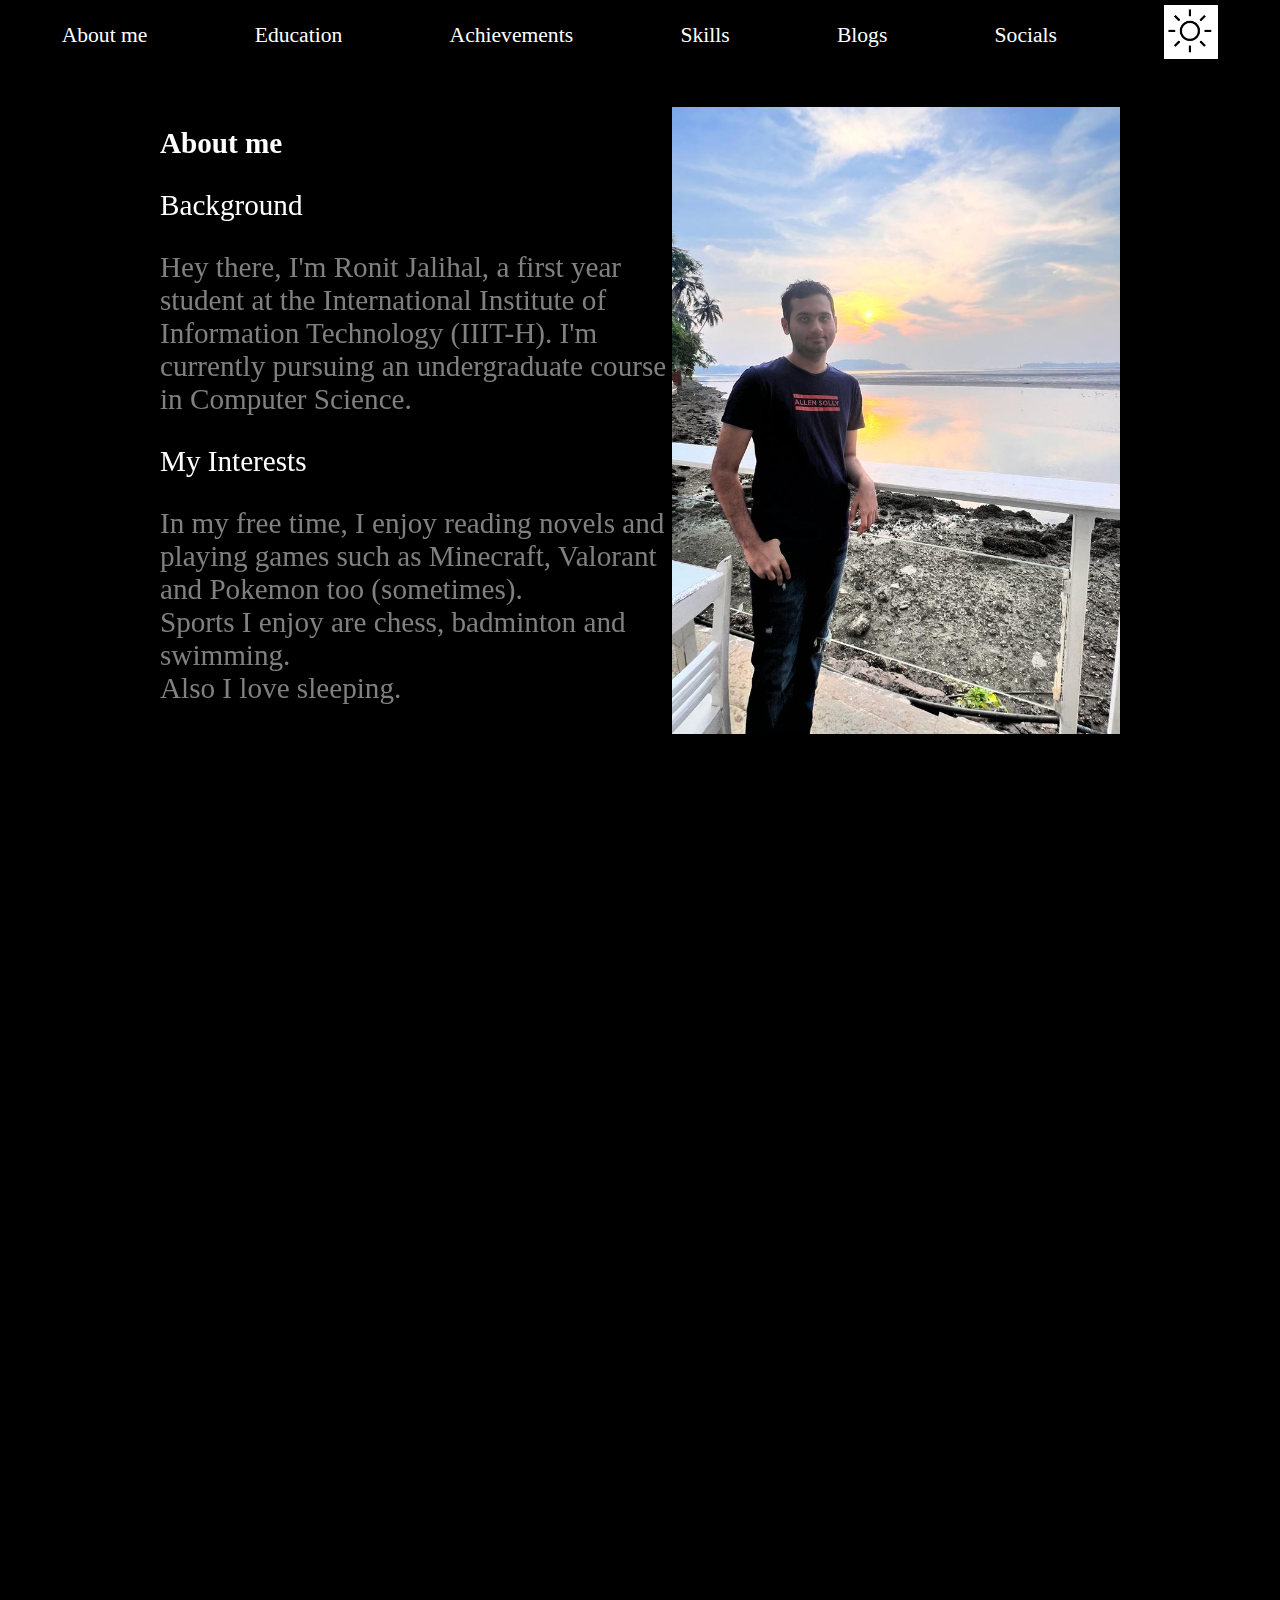
<file: index.html>
<!DOCTYPE html>
<html>

<head>
    <link rel="stylesheet" href="website.css">
    <title>
        About me
    </title>
    <link rel="stylesheet" href="https://unpkg.com/aos@next/dist/aos.css" />
</head>

<body>
    <div class="navbar-flexbox">
        <div class="navbar-links">
            <a href="#about-me" class="link">
                About me
            </a>
        </div>
        <div class="navbar-links">
            <a href="#Education" class="link">
                Education
            </a>
        </div>
        <div class="navbar-links">
            <a href="#Achievements" class="link">
                Achievements
            </a>
        </div>
        <div class="navbar-links">
            <a href="#Skills" class="link">
                Skills
            </a>
        </div>
        <div class="navbar-links">
            <a href="#Blogs" class="link">
                Blogs
            </a>
        </div>
        <div class="navbar-links">
            <a href="#socials" class="link">
                Socials
            </a>
        </div>
        <div class="navbar-links">
            <img src="light-mode.png" class="darkmode-images" id="toggleButton" />
        </div>
    </div>
    <div data-aos="fade-right" class="aboutme-flexbox" id="about-me">
        <div class="aboutme-heading">
            <h1 class="aboutme-heading">About me</h1>
            <p class="aboutme-heading">Background</p>
            <p class="aboutme-content">
                Hey there, I'm Ronit Jalihal, a first year student at the International Institute of Information
                Technology (IIIT-H).
                I'm currently pursuing an undergraduate course in Computer Science.
            <p class="aboutme-heading">My Interests</p>
            <p class="aboutme-content">
                In my free time, I enjoy reading novels and playing games such as Minecraft, Valorant and Pokemon too
                (sometimes).
                <br>Sports I enjoy are chess, badminton and swimming.
                <br>Also I love sleeping.
            </p>
        </div>
        <div class="aboutme-image">
            <image src="aboutme-pfp.jpeg" class="images"></image>
        </div>
    </div>
    <div data-aos="fade-right" class="education-flexbox" id="Education">
        <div>
            <h1 class="part-header">Educational background</h1>
        </div>
        <p>
        <h2 class="education-heading">International Institute of Information Technology <i>(2023 - Ongoing)</i></h2>
        <p class="education-content">
            Pursuing Bachelor of Technology in Computer Science <br>
            CGPA:8.94<br>
            Completed courses:<br> Programming in C, Digital Systems and Microcontrollers, Real Analysis and Discrete
            Structures
        </p>
        <h2 class="education-heading">Alard Public School <i>(2021-2023)</i></h2>
        <p class="education-content">
            12th CBSE result: 95.2%
        </p>
        <h2 class="education-heading">Indira National School<i>(2011-2021)</i></h2>
        <p class="education-content">
            10th CBSE result: 93.4%
        </p>
        </p>
    </div>
    <div data-aos="fade-right" class="achievements-flexbox" id="Achievements">
        <h1 class="part-header">Achievements</h1>
        <p class="achievements-text">
            Went upto district level in Spelling Bee<br><br>
            JEE MAIN AIR: 975 <br><br>
            JEE ADV AIR: 5617<br><br>
            KVPY AIR: 1200
        </p>
    </div>
    <div data-aos="fade-right" class="skills-flexbox" id="Skills">
        <div>
            <h1 class="part-header">Skills</h1>
        </div>
        <div class="skills-content">
            <div>
                <button class="button-styling">C</button>
            </div>
            <div>
                <button class="button-styling">C++</button>
            </div>
            <div>
                <button class="button-styling">Python</button>
            </div>
            <div>
                <button class="button-styling">JavaScript</button>
            </div>
            <div>
                <button class="button-styling">Flask module</button>
            </div>
        </div>
        <div class="skills-content">
            <div>
                <button class="button-styling">HTML</button>
            </div>
            <div>
                <button class="button-styling">CSS</button>
            </div>
            <div>
                <button class="button-styling">Microsoft Office</button>
            </div>
            <div>
                <button class="button-styling">WebDev</button>
            </div>
            <div>
                <button class="button-styling">Issue</button>
            </div>
        </div>
    </div>
    <div class="blogs-flexbox" data-aos="fade-right">
        <h1 class="part-header" id="Blogs">Blogs</h1>
        <div class="blogs-container">
            <a href="blog-1.html" target="_blank" class="link">
                <div class="blogs">
                    <div>
                        <span class="blog-header"> Blog 1 </span>
                    </div>
                    <div>
                        <p class="blog-content">
                            This is a blog about the 1st Lorem Ipsum blog.
                            I am writing this text to fill up the space in the blog to make it look better.
                            The height of this blog needs to be longer to make it more aeshetically pleasing.
                        </p>
                    </div>
            </a>
        </div>
        <div class="blogs">
            <a href="blog-2.html" target="_blank" class="link">
                <span class="blog-header">Blog 2</span>
                <div class="blog-content">
                    Lorem ipsum dolor sit amet, consectetur adipiscing elit. Quisque facilisis lectus nulla, molestie
                    interdum elit luctus eget.
                    Sed pharetra placerat ligula, nec laoreet augue luctus vel. Maecenas lacinia vehicula metus. Nam
                    vitae fringilla dolor, quis
                    ultricies enim.
                </div>
            </a>
        </div>
    </div>
    <div class="socials-total" id="socials"></div>>
    <div>
        <h1 class="part-header">Contact me</h1>
    </div>
    <div class="socials-flexbox" aos-data="fade-right">
        <div class="socials-links">
            <a href="https://github.com/RonitJ7" target="_blank">
                <img src="github-logo.png" class="images">
            </a>
        </div>
        <div class="socials-links">
            <a href="https://www.linkedin.com/in/ronit-jalihal-048786250/" target="_blank">
                <img src="linkedin-logo.webp" class="images">
            </a>
        </div>
        <div class="socials-links">
            <a href="mailto:ronit.jalihal@students.iiit.ac.in" target="_blank">
                <img src="full-email.png" class="images">
            </a>
        </div>
        <div class="socials-links">
            <a href="https://www.instagram.com/ronitjalihal/" target="_blank">
                <img src="Instagram_icon.png" class="images">
            </a>
        </div>
        <div class="socials-link">
            <a href="https://codeforces.com/profile/Ronit5" target="_blank">
                <img src="code-forces.png" class="images">
            </a>
        </div>
    </div>
    </div>
    <script src="website.js">
    </script>
    <script src="https://unpkg.com/aos@next/dist/aos.js"></script>
    <script>
        AOS.init();
    </script>
</body>

</html>
</file>
<file: website.css>
:root {
    --link-color: white;
    --background-color: black;
    --background-blogs: rgb(64, 62, 62);
    --heart-background: var(--link-color);
}

.light-mode {
    --link-color: black;
    --background-color: white;
    --background-blogs: rgb(194, 193, 193);
    --heart-background: var(--link-color);
}

.change-like {
    --heart-background: red;
}

html {
    scroll-behavior: smooth;
    transition: 0.7s;
}

body {
    background-color: var(--background-color);
}

#about-me:hover,
#Education:hover,
#Achievements:hover,
#Blogs:hover,
#Skills:hover,
.button-styling:hover,
.socials-total:hover,
.socials-flexbox:hover,
.blogs-flexbox:hover,
.blogs:hover {
    transform: scale(1.04);
    transition: all 0.5s ease-in-out;
}

.navbar-links:hover {
    transform: scale(1.10);
    transition: all 0.5s ease-in-out;
}

.navbar-flexbox {
    display: flex;
    height: 6vh;
    align-items: center;
    justify-content: space-around;
    padding-bottom: 5vh;
}

@media screen and (max-width: 520px) {
    .navbar-flexbox {
        flex-wrap: wrap;
        height: 12vh;
    }
}

.navbar-links {
    font-size: 135%;
}

.link {
    text-decoration: none;
    color: var(--link-color);
}

.part-header {
    text-align: center;
    font-family: Cambria, Cochin, Georgia, Times, 'Times New Roman', serif;
    color: var(--link-color);
}

.images {
    object-fit: cover;
    height: 100%;
    width: 100%
}

.darkmode-images {
    object-fit: cover;
    height: 6vh;
}

.aboutme-flexbox {
    display: flex;
    padding-left: 5vh;
    padding-right: 5vh;
    padding-bottom: 5vh;
    justify-content: center;
}

@media screen and (max-width: 1000px) {
    .aboutme-flexbox {
        flex-direction: column;
        flex-wrap: wrap;
    }
}

.aboutme-heading {
    width: 40vw;
    justify-content: right;
    color: var(--link-color);
    font-size: 135%;
}

@media screen and (max-width: 1000px) {
    .aboutme-flexbox {
        flex-direction: column;
        flex-wrap: wrap;
    }
}

.aboutme-image {
    width: 35vw;
}

.aboutme-content {
    font-family: cursive;
    font-size: 135%;
    color: grey;
}

.education-flexbox {
    height: auto;
    text-align: center;
    padding-left: 5vh;
    padding-right: 5vh;
    padding-bottom: 5vh;
}

.education-heading {
    font-family: Cambria, Cochin, Georgia, Times, 'Times New Roman', serif;
    color: var(--link-color);
}

.education-content {
    font-size: 125%;
    font-family: sans-serif;
    font-style: bold;
    color: grey;
}

.achievements-flexbox {
    height: auto;
    text-align: center;
    padding-left: 5vh;
    padding-right: 5vh;
    padding-bottom: 5vh;
}

.achievements-text {
    font-size: 140%;
    color: grey;
}

.skills-flexbox {
    display: flex;
    justify-content: center;
    justify-content: space-around;
    flex-direction: column;
    padding-left: 5vh;
    padding-right: 5vh;
    padding-bottom: 5vh;
}

@media screen and (max-width: 700px) {
    .skills-flexbox {
        flex-wrap: wrap;
    }
}

.skills-heading {
    text-align: left;
    font-family: Cambria, Cochin, Georgia, Times, 'Times New Roman', serif;
    font-size: 150%;
}

.skills-content {
    width: 100%;
    height: 25vh;
    display: flex;
    font-family: sans-serif;
    align-items: stretch;
    justify-content: space-around;
}

@media screen and (max-width: 700px) {
    .skills-content {
        flex-wrap: wrap;
    }
}

.skills-text {
    font-size: 125%;
    text-align: left;
}

.button-styling {
    width: auto;
    height: 6lvh;
    background-color: rgb(184, 137, 145);
    font-size: 150%;
    color: var(--link-color);
}

.blogs-flexbox {
    display: flex;
    flex-direction: column;
    justify-content: center;
    justify-content: space-around;
    padding-left: 5vh;
    padding-right: 5vh;
    padding-bottom: 5vh;

}

.socials-total {
    display: flex;
    flex-direction: column;
    justify-content: center;
}

@media screen and (max-width: 700px) {
    .socials-total {
        flex-wrap: wrap;
    }
}

.blogs-container {
    display: flex;
    justify-content: center;
    justify-content: space-around;
}

.blogs {
    margin: 2%;
    padding: 2%;
    border-radius: 5%;
    background-color: var(--background-blogs);
    max-width: 35%;
    text-align: center;
    display: flex;
    justify-content: center;
    flex-direction: column;
}

.blog-header {
    font-size: 130%;
    color: var(--link-color);
}

.blog-content {
    font-size: 130%;
    color: grey;
}

.socials-flexbox {
    display: flex;
    height: 20vh;
    align-items: center;
    justify-content: space-around;
}

@media screen and (max-width: 700px) {
    .socials-flexbox {
        flex-wrap: wrap;
    }
}

.socials-links {
    justify-content: flex-start;
    width: 10vh;
}

.blog-body {
    background-color: var(--background-color);
}

.blog-overall {
    display: flex;
    flex-direction: row;
    justify-content: center;
    padding-bottom: 1vw;
}

.blog {
    display: flex;
    flex-direction: column;
    justify-content: center;
    justify-content: space-around;
    align-items: center;
    align-items: space-around;
    width: 70vw;
    padding-left: 4%;
    background-color: var(--background-blogs);
}


.blog-heading {
    text-align: center;
    font-size: 150%;
    font-family: Georgia, Times, 'Times New Roman', serif;
    color: var(--link-color);
}

.blog-text {
    font-size: 140%;
    font-family: cursive;
    color: grey;
}

.align-page {
    display: flex;
    justify-content: center;
    align-items: center;
    flex-direction: column;
    justify-content: space-around;
}

.fa-heart {
    color: var(--heart-background);
}

.heart {
    padding-right: 5%;
}

.likes-container {
    display: flex;
    justify-content: space-around;
    justify-content: center;
    padding-bottom: 3vh;
    margin-bottom: 3vh;
}

.like-count {
    font-size: 150%;
    color: var(--link-color);
    margin-left: 50%;
}

.comments-flexbox {
    display: flex;
    flex-direction: column;
    justify-content: left;
    padding-left: 2vw;
}

.comments-heading {
    text-align: left;
    color: var(--link-color);
    font-size: 200%;
    padding-bottom: 2vw;
}

.comments-body {
    display: flex;
    flex-direction: column;
    width: 70vw;
    justify-content: space-around;
}

.comment-user {
    color: rgb(82, 82, 248);
}

.comments-text {
    color: grey;
    background-color: var(--background-blogs);
    font-size: 125%;
    font-family: cursive;
    padding-bottom: 2vw;
}

.comments-count {
    color: var(--link-color);
    font-size: 140%;
}
</file>
